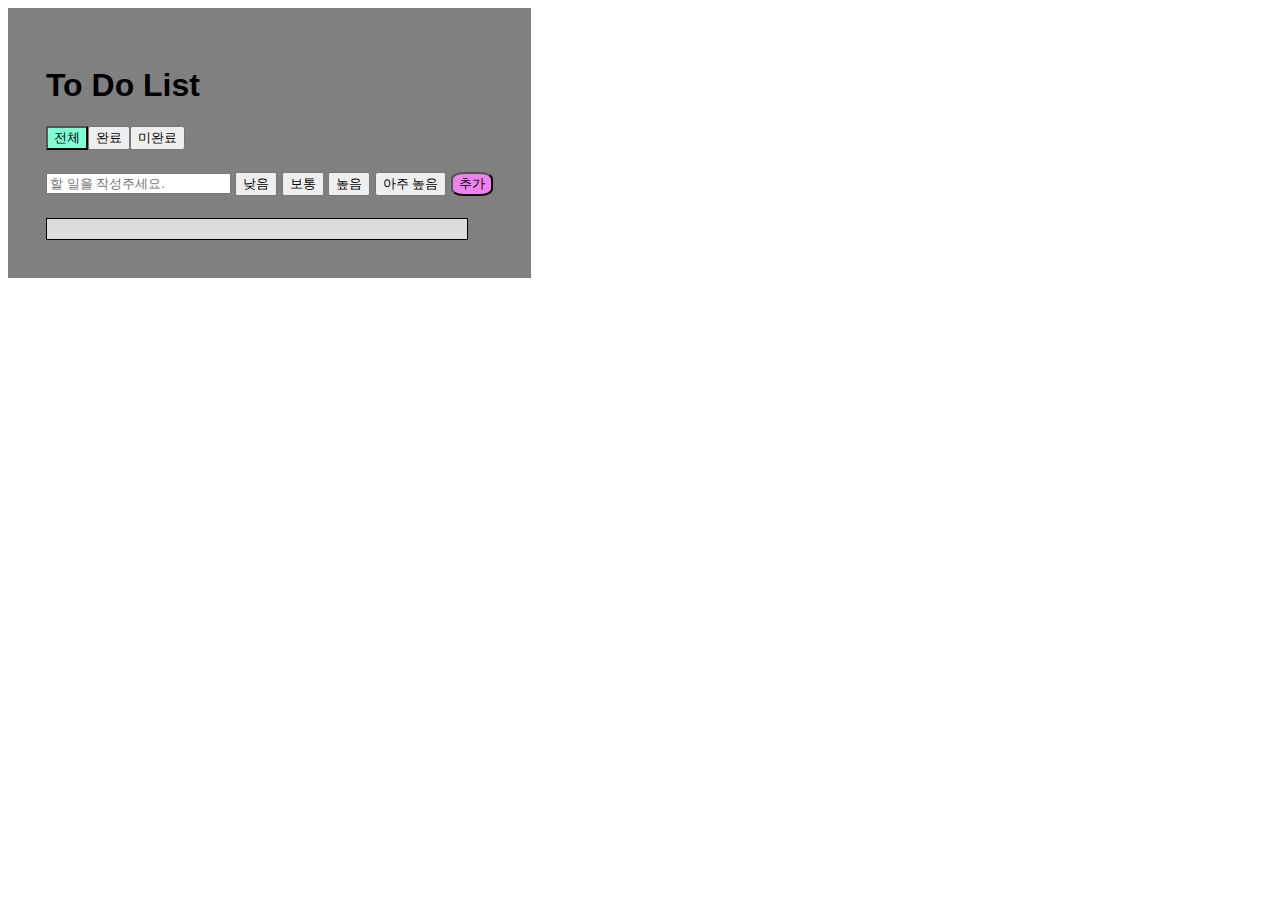
<file: src/index.html>
<!DOCTYPE html>
<html>
  <head>
    <title>JavaScript Sandbox</title>
    <meta charset="UTF-8" />
    <link rel="stylesheet" href="styles.css" />
  </head>

  <body>
    <div class="box">
      <div><h1>To Do List</h1></div>

      <div class="button_box" id="todo_state">
        <button class="IsSelect">전체</button><button>완료</button
        ><button>미완료</button>
      </div>
      <div class="input_box" id="input_put">
        <input type="text" placeholder="할 일을 작성주세요." />
        <button value="0">낮음</button>
        <button value="1">보통</button>
        <button value="2">높음</button>
        <button value="3">아주 높음</button>
        <button id="add_but">추가</button>
      </div>
      <div id="todoes_box"></div>
    </div>
    <script src="./index.js"></script>
  </body>
</html>
</file>
<file: src/styles.css>
body {
  font-family: sans-serif;
}

.box {
  background-color: gray;
  width: fit-content;
  padding: 3%;
}

.IsSelect {
  background-color: aquamarine;
}

#input_box button {
  margin: 0 5%;
}

.button_box {
  margin-bottom: 5%;
}

#add_but {
  background-color: violet;
  border-radius: 30%;
}

#todoes_box {
  border: 0.1em solid black;
  margin-top: 5%;
  padding: 10px;
  width: 400px;
  background-color: gainsboro;
}

.blue-text {
  background-color: gray;
  padding: 5px;
  color: blue;
}
.yellow-text {
  background-color: gray;
  padding: 5px;
  color: yellow;
}
.orange-text {
  background-color: gray;
  padding: 5px;
  color: orange;
}
.red-text {
  background-color: gray;
  padding: 5px;
  color: red;
}
</file>
